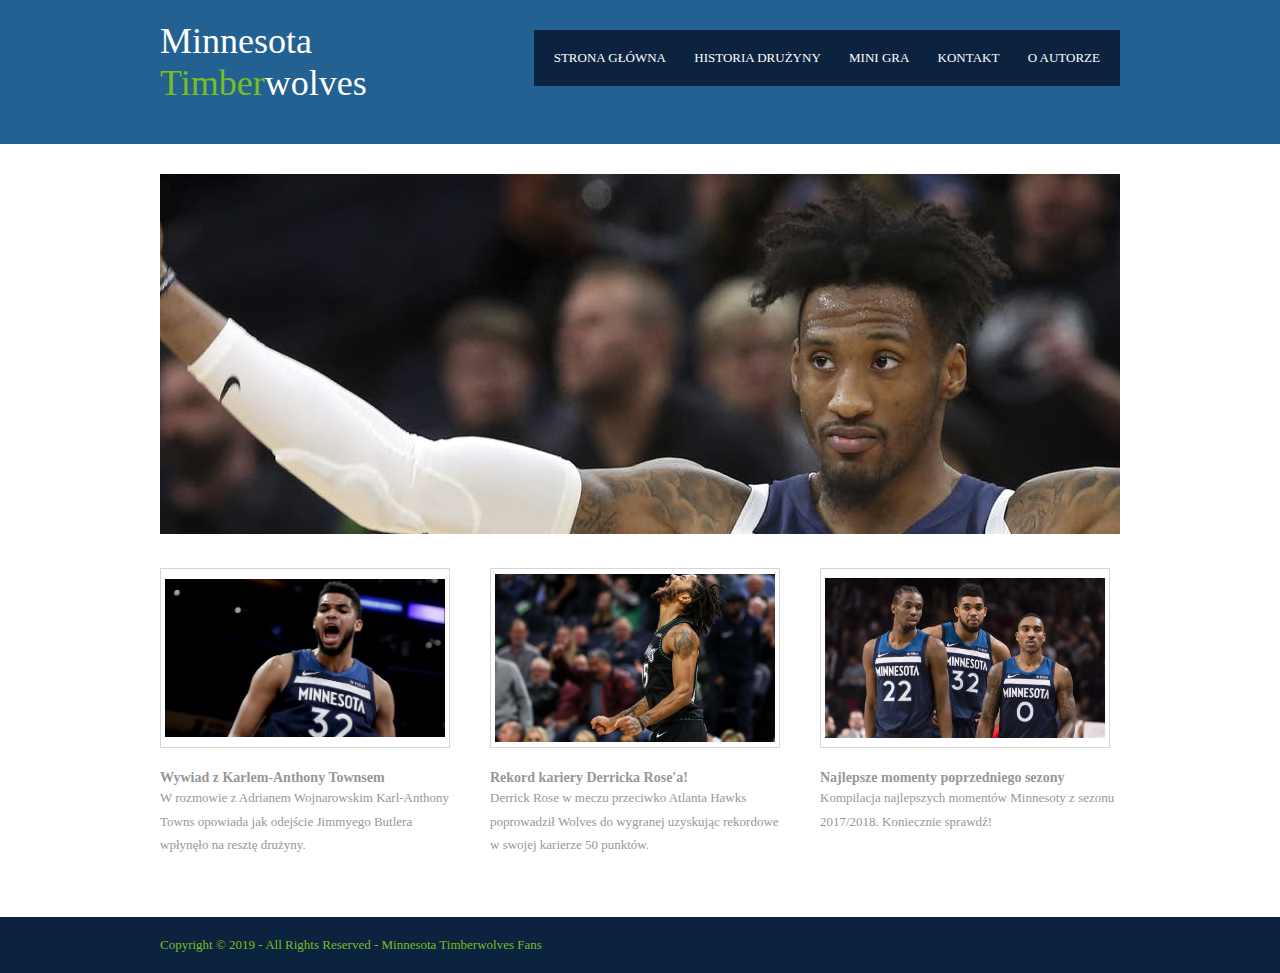
<file: index.html>
<!DOCTYPE html>
<html lang="pl">
    <head>
        <title>Minnesota Timberwolves Fans</title>
        <meta charset="UTF-8">
        <meta name="viewport" content="width=device-width, initial-scale=1">
        <link rel="stylesheet" href="styles.css" type="text/css">
        <script src="https://code.jquery.com/jquery-3.4.1.min.js"></script>
        <script type="text/javascript">    
        var numer = 1;


        
        function hideslide()
        {
            $("#slider").fadeOut(500);
        }

        function changeslide()
        {
        numer++; 
        if(numer>4) numer=1;
        var plik = "<img src=\"images/slajd" + numer + ".jpg\"/>"
        document.getElementById("slider").innerHTML = plik;
        $("#slider").fadeIn(500);          
        setTimeout("changeslide()",5000);
        setTimeout("hideslide()", 4500);
        }
        </script>


    </head>
    <body onload="changeslide()">
        <div class="wrapper row1">
            <header id="header" class="clear">
                <div id="hgroup">
                    <h1><a href="#">Minnesota</a></h1>
                    <h1><span>Timber</span>wolves</h1>
                </div>
                <nav>
                    <ul>
                        <li><a href="index.html">Strona główna</a></li>
                        <li><a href="history.html">Historia drużyny</a></li>
                        <li><a href="gra.html">Mini gra</a></li>
                        <li><a href="contact.html">Kontakt</a></li>
                        <li class="last"><a href="autor.html">O autorze</a></li>
                    </ul>
                </nav>
            </header>
        </div>
        <div class="wrapper row2">
            <div id="container" class="clear">               
                <section id="slider" > </section>
                    <div id="homepage">
                        <section id="services" class="clear">
                            <article class="one_third">
                                <figure><a href="https://www.youtube.com/watch?v=TX2mbE_KTq4" target="_blank"><img src="images/karl-wywiad.jpg" width="290" height="180" alt=""></a>
                                    <figcaption>
                                      <h2>Wywiad z Karlem-Anthony Townsem</h2>
                                      <p>W rozmowie z Adrianem Wojnarowskim Karl-Anthony Towns opowiada jak odejście Jimmyego Butlera wpłynęło na resztę drużyny.</p>
                                    </figcaption>
                                  </figure>
                            </article>
                            <article class="one_third">
                                <figure><a href="https://www.youtube.com/watch?v=6BgJKC1vAV4" target="_blank"><img src="images/drose.jpg" width="290" height="180" alt=""></a>
                                  <figcaption>
                                    <h2>Rekord kariery Derricka Rose'a!</h2>
                                    <p>Derrick Rose w meczu przeciwko Atlanta Hawks poprowadził Wolves do wygranej uzyskując rekordowe w swojej karierze 50 punktów.</p>
                                  </figcaption>
                                </figure>
                            </article>
                            <article class="one_third lastbox">
                                <figure><a href="https://www.youtube.com/watch?v=cXilrpeEqHc" target="_blank" ><img src="images/best.jpg" width="290" height="180" alt=""></a>
                                  <figcaption>
                                    <h2>Najlepsze momenty poprzedniego sezony</h2>
                                    <p>Kompilacja najlepszych momentów Minnesoty z sezonu 2017/2018. Koniecznie sprawdź!</p>
                                  </figcaption>
                                </figure>
                              </article>
                        </section>
                    </div>
                </div>
            </div>

        </div>
        <div class="wrapper row4">
            <footer id="copyright" class="clear">
              <p class="fl_left">Copyright &copy; 2019 - All Rights Reserved - Minnesota Timberwolves Fans</p>              
            </footer>
        </div>
    </body>
</html>
</file>
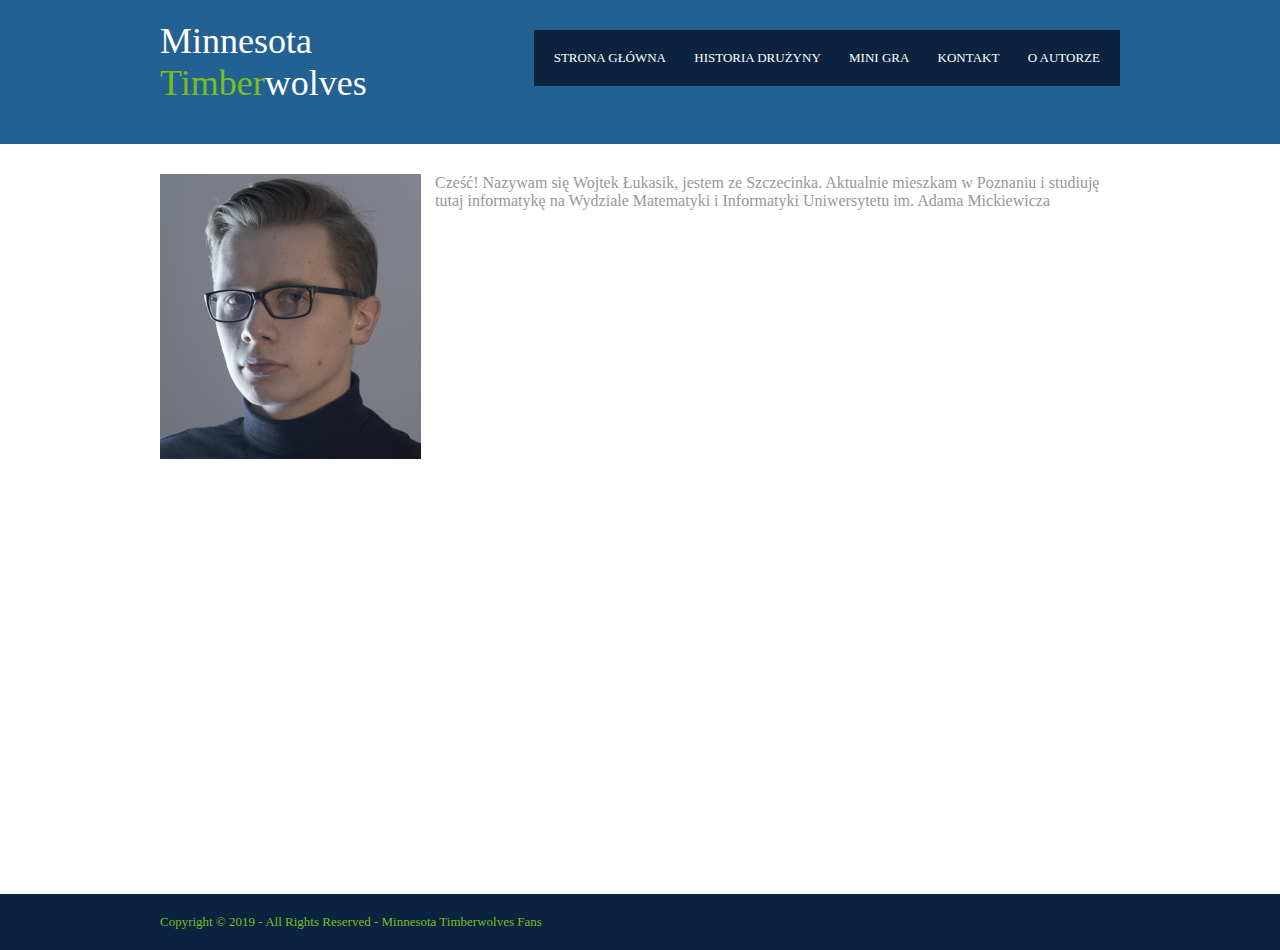
<file: autor.html>
<!DOCTYPE html>
<html lang="pl">
    <head>
        <title>Minnesota Timberwolves Fans</title>
        <meta charset="UTF-8">  
        <meta name="viewport" content="width=device-width, initial-scale=1.0">
        <link rel="stylesheet" href="styles.css" type="text/css">
    </head>
    <body>
        <body>
            <div class="wrapper row1">
                <header id="header" class="clear">
                    <div id="hgroup">
                        <h1><a href="#">Minnesota</a></h1>
                        <h1><span>Timber</span>wolves</h1>
                    </div>
                    <nav>
                        <ul>
                            <li><a href="index.html">Strona główna</a></li>
                            <li><a href="history.html">Historia drużyny</a></li>
                            <li><a href="gra.html">Mini gra</a></li>
                            <li><a href="contact.html">Kontakt</a></li>
                            <li class="last"><a href="#">O autorze</a></li>
                        </ul>
                    </nav>
                </header>
            </div>
            <div class="wrapper row2">
                <div id="container" class="clear">
                    <div id="autortext">
                        <div id="floated">
                                <img src="images/autor.png">
                        </div>  Cześć! Nazywam się Wojtek Łukasik, jestem ze Szczecinka. Aktualnie mieszkam w Poznaniu i studiuję tutaj informatykę na Wydziale Matematyki i Informatyki Uniwersytetu im. Adama Mickiewicza
                        
                            
                    </div>
                </div>
            </div>
    
            </div>
            <div class="wrapper row4">
                <footer id="copyright" class="clear">
                  <p class="fl_left">Copyright &copy; 2019 - All Rights Reserved - Minnesota Timberwolves Fans</p>              
                </footer>
            </div>
        </body>
    </html>
    </body>

</html>
</file>
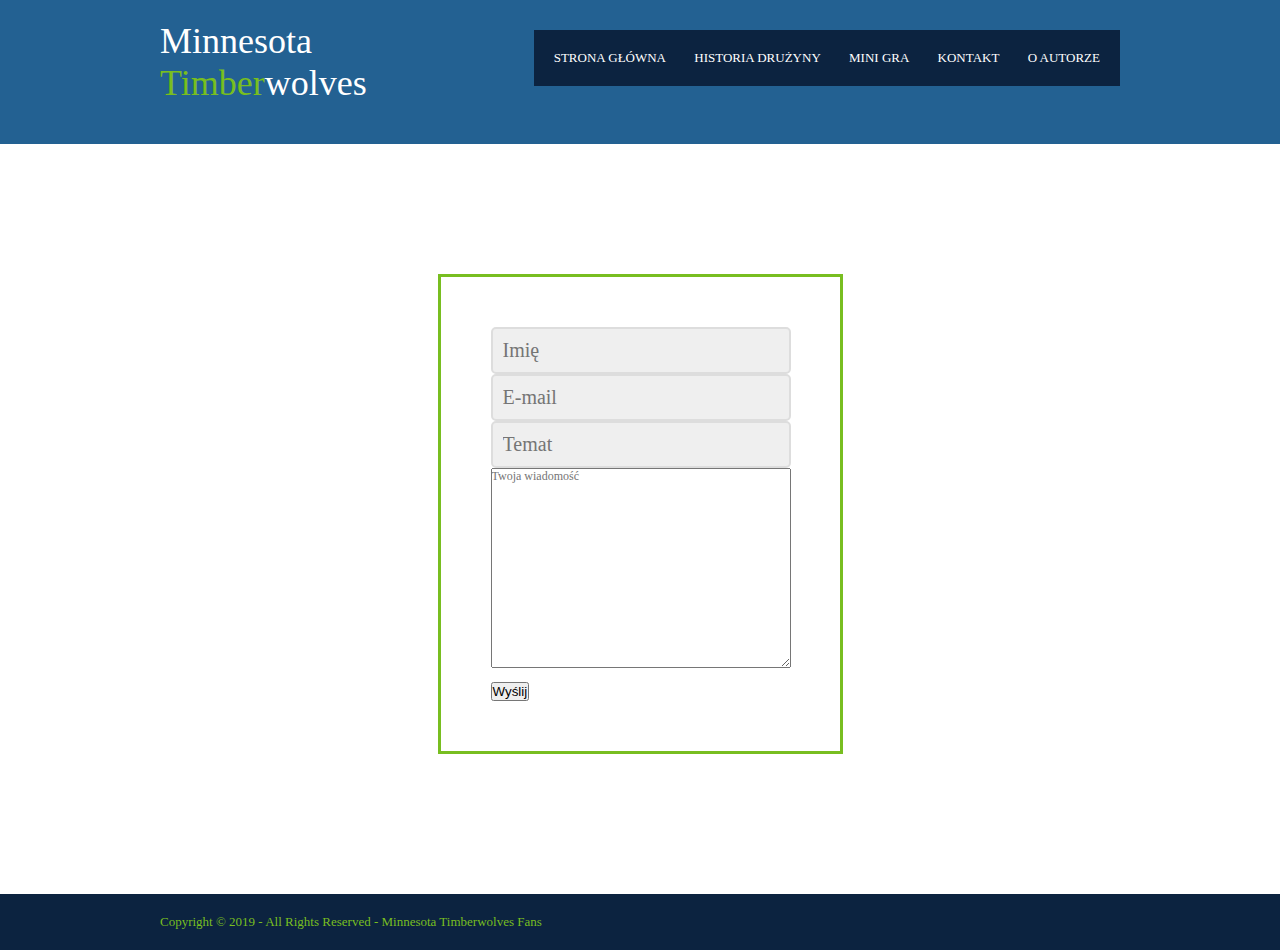
<file: contact.html>
<!DOCTYPE html>
<html lang="pl">
    <head>
        <title>Minnesota Timberwolves Fans</title>
        <meta charset="UTF-8">
        <meta name="viewport" content="width=device-width, initial-scale=1">
        <link rel="stylesheet" href="styles.css" type="text/css">
        <script src="https://code.jquery.com/jquery-3.4.1.min.js"></script>
        <script type="text/javascript">    
        var numer = 1;


        
        function hideslide()
        {
            $("#slider").fadeOut(500);
        }

        function changeslide()
        {
        numer++; 
        if(numer>4) numer=1;
        var plik = "<img src=\"images/slajd" + numer + ".jpg\"/>"
        document.getElementById("slider").innerHTML = plik;
        $("#slider").fadeIn(500);          
        setTimeout("changeslide()",5000);
        setTimeout("hideslide()", 4500);
        }
        </script>


    </head>
    <body onload="changeslide()">
        <div class="wrapper row1">
            <header id="header" class="clear">
                <div id="hgroup">
                    <h1><a href="#">Minnesota</a></h1>
                    <h1><span>Timber</span>wolves</h1>
                </div>
                <nav>
                    <ul>
                        <li><a href="index.html">Strona główna</a></li>
                        <li><a href="history.html">Historia drużyny</a></li>
                        <li><a href="gra.html">Mini gra</a></li>
                        <li><a href="contact.php">Kontakt</a></li>
                        <li class="last"><a href="autor.html">O autorze</a></li>
                    </ul>
                </nav>
            </header>
        </div>
        <div class="wrapper row2">
            <div id="container" class="clear">
                <form id="contactform" class="contact-form" action="contactform.php" method="post">
                    <input type="text" name="name" placeholder="Imię">
                    <input type="text" name="mail" placeholder="E-mail">
                    <input type="text" name="Subject" placeholder="Temat">
                    <textarea name="message" placeholder="Twoja wiadomość"></textarea>
                    <button id="subbutton" type="submit" name="submit">Wyślij</button>
                
                </form>               
            </div>
        </div>

        </div>
        <div class="wrapper row4">
            <footer id="copyright" class="clear">
              <p class="fl_left">Copyright &copy; 2019 - All Rights Reserved - Minnesota Timberwolves Fans</p>              
            </footer>
        </div>
    </body>
</html>
</file>
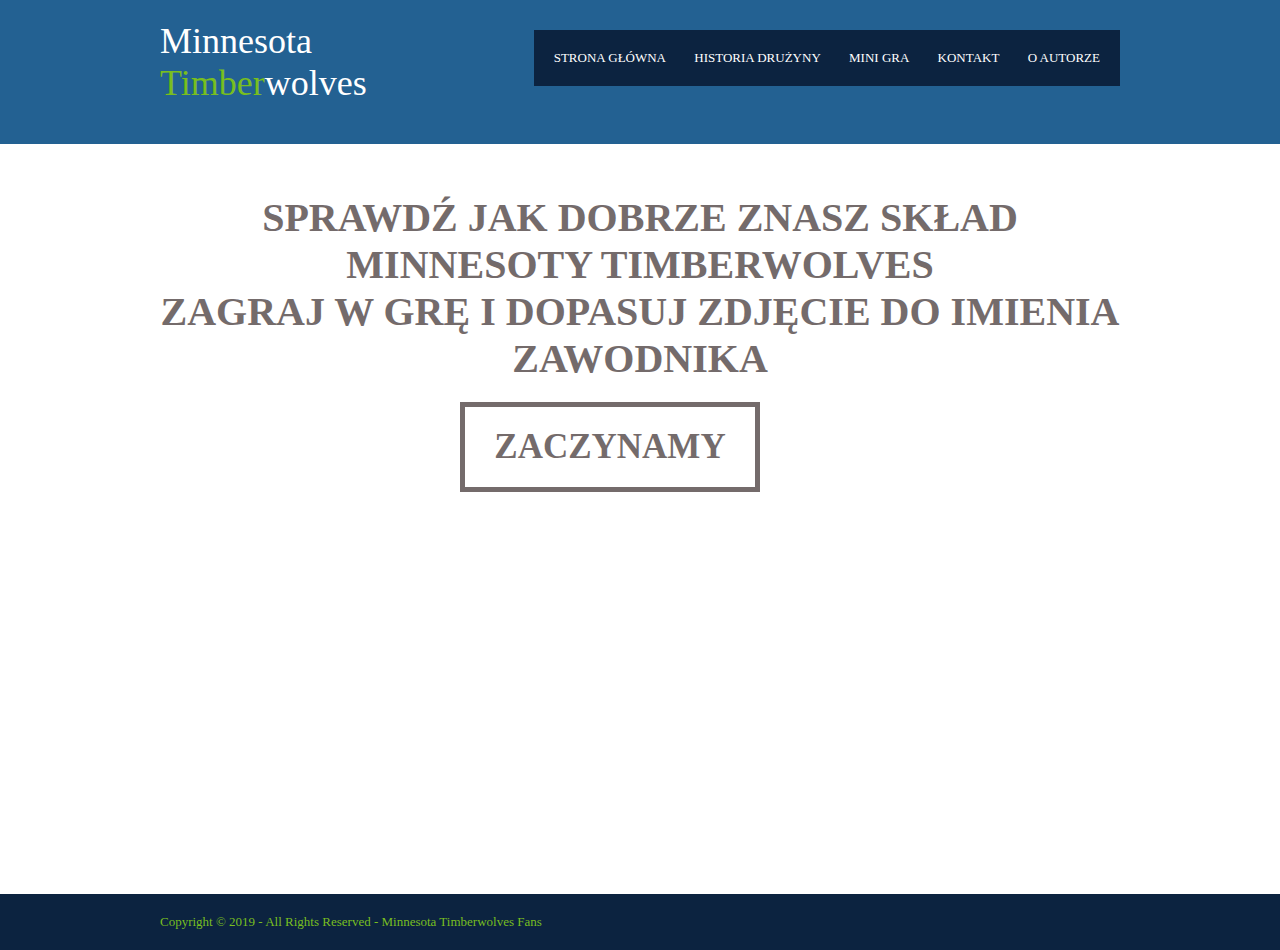
<file: gra.html>
<!DOCTYPE html>
<html lang="pl">
    <head>
        <title>Minnesota Timberwolves Fans</title>
        <meta charset="UTF-8">  
        <meta name="viewport" content="width=device-width, initial-scale=1.0">
        <link rel="stylesheet" href="styles.css" type="text/css">
        <script src="script.js"></script>
    </head>
    <body>
        <body>
            <div class="wrapper row1">
                <header id="header" class="clear">
                    <div id="hgroup">
                        <h1><a href="#">Minnesota</a></h1>
                        <h1><span>Timber</span>wolves</h1>
                    </div>
                    <nav>
                        <ul>
                            <li><a href="index.html">Strona główna</a></li>
                            <li><a href="history.html">Historia drużyny</a></li>
                            <li><a href="#">Mini gra</a></li>
                            <li><a href="contact.html">Kontakt</a></li>
                            <li class="last"><a href="autor.html">O autorze</a></li>
                        </ul>
                    </nav>
                </header>
            </div>
            <div class="wrapper row2">
                <div id="container" class="clear">
                    <div id="gamepanel"> 
                            SPRAWDŹ JAK DOBRZE ZNASZ SKŁAD MINNESOTY TIMBERWOLVES <br> ZAGRAJ W GRĘ I DOPASUJ ZDJĘCIE DO IMIENIA ZAWODNIKA <br>                                            
                    </div>
                    <div id="startbutton" onclick="start()">                       
                        ZACZYNAMY
                    </div>
                </div>   
            </div>
            <div class="wrapper row4">
                <footer id="copyright" class="clear">
                  <p class="fl_left">Copyright &copy; 2019 - All Rights Reserved - Minnesota Timberwolves Fans</p>              
                </footer>
            </div>
        </body>
    </html>
    </body>

</html>
</file>
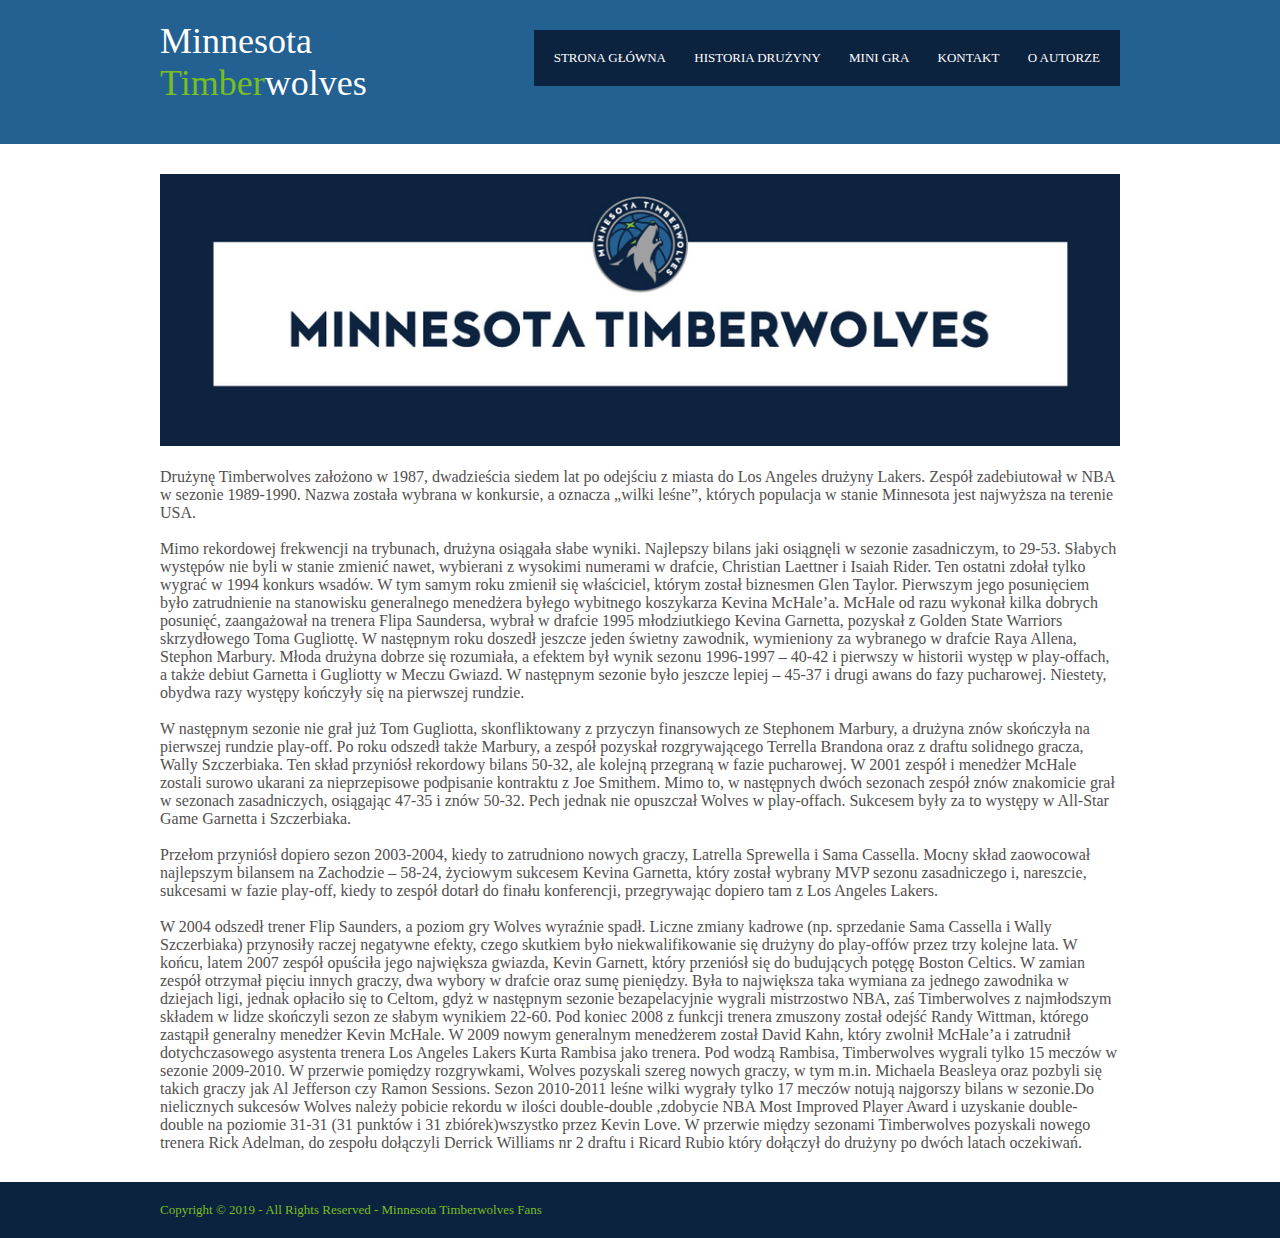
<file: history.html>
<!DOCTYPE html>
<html lang="pl">
    <head>
        <title>Minnesota Timberwolves Fans</title>
        <meta charset="UTF-8">  
        <meta name="viewport" content="width=device-width, initial-scale=1.0">
        <link rel="stylesheet" href="styles.css" type="text/css">
    </head>
    <body>
        <body>
            <div class="wrapper row1">
                <header id="header" class="clear">
                    <div id="hgroup">
                        <h1><a href="#">Minnesota</a></h1>
                        <h1><span>Timber</span>wolves</h1>
                    </div>
                    <nav>
                        <ul>
                            <li><a href="index.html">Strona główna</a></li>
                            <li><a href="#">Historia drużyny</a></li>
                            <li><a href="gra.html">Mini gra</a></li>
                            <li><a href="contact.html">Kontakt</a></li>
                            <li class="last"><a href="autor.html">O autorze</a></li>
                        </ul>
                    </nav>
                </header>
            </div>
            <div class="wrapper row2">
                <div id="container" class="clear">
                    <div id="historytext">
                        <img src="images/banner.png">
                        <br>
                        <br>
                        Drużynę Timberwolves założono w 1987, dwadzieścia siedem lat po odejściu z miasta do Los Angeles drużyny Lakers. Zespół zadebiutował w NBA w sezonie 1989-1990. 
                        Nazwa została wybrana w konkursie, a oznacza „wilki leśne”, których populacja w stanie Minnesota jest najwyższa na terenie USA.
                        <br>
                        <br>
                        Mimo rekordowej frekwencji na trybunach, drużyna osiągała słabe wyniki. Najlepszy bilans jaki osiągnęli w sezonie zasadniczym, to 29-53. Słabych występów nie byli w stanie zmienić nawet, wybierani z wysokimi numerami w drafcie, Christian Laettner i Isaiah Rider. Ten ostatni zdołał tylko wygrać w 1994 konkurs wsadów. W tym samym roku zmienił się właściciel, którym został biznesmen Glen Taylor. Pierwszym jego posunięciem było zatrudnienie na stanowisku generalnego menedżera byłego wybitnego koszykarza Kevina McHale’a. McHale od razu wykonał kilka dobrych posunięć, zaangażował na trenera Flipa Saundersa, wybrał w drafcie 1995 młodziutkiego Kevina Garnetta, pozyskał z Golden State Warriors skrzydłowego Toma Gugliottę. W następnym roku doszedł jeszcze jeden świetny zawodnik, wymieniony za wybranego w drafcie Raya Allena, Stephon Marbury. Młoda drużyna dobrze się rozumiała, a efektem był wynik sezonu 1996-1997 – 40-42 i pierwszy w historii występ w play-offach, a także debiut Garnetta i Gugliotty w Meczu Gwiazd. W następnym sezonie było jeszcze lepiej – 45-37 i drugi awans do fazy pucharowej. Niestety, obydwa razy występy kończyły się na pierwszej rundzie.
                        <br>
                        <br>
                        W następnym sezonie nie grał już Tom Gugliotta, skonfliktowany z przyczyn finansowych ze Stephonem Marbury, a drużyna znów skończyła na pierwszej rundzie play-off. Po roku odszedł także Marbury, a zespół pozyskał rozgrywającego Terrella Brandona oraz z draftu solidnego gracza, Wally Szczerbiaka. Ten skład przyniósł rekordowy bilans 50-32, ale kolejną przegraną w fazie pucharowej. W 2001 zespół i menedżer McHale zostali surowo ukarani za nieprzepisowe podpisanie kontraktu z Joe Smithem. Mimo to, w następnych dwóch sezonach zespół znów znakomicie grał w sezonach zasadniczych, osiągając 47-35 i znów 50-32. Pech jednak nie opuszczał Wolves w play-offach. Sukcesem były za to występy w All-Star Game Garnetta i Szczerbiaka.
                        <br>
                        <br>
                        Przełom przyniósł dopiero sezon 2003-2004, kiedy to zatrudniono nowych graczy, Latrella Sprewella i Sama Cassella. Mocny skład zaowocował najlepszym bilansem na Zachodzie – 58-24, życiowym sukcesem Kevina Garnetta, który został wybrany MVP sezonu zasadniczego i, nareszcie, sukcesami w fazie play-off, kiedy to zespół dotarł do finału konferencji, przegrywając dopiero tam z Los Angeles Lakers.
                        <br>
                        <br>
                        W 2004 odszedł trener Flip Saunders, a poziom gry Wolves wyraźnie spadł. Liczne zmiany kadrowe (np. sprzedanie Sama Cassella i Wally Szczerbiaka) przynosiły raczej negatywne efekty, czego skutkiem było niekwalifikowanie się drużyny do play-offów przez trzy kolejne lata. W końcu, latem 2007 zespół opuściła jego największa gwiazda, Kevin Garnett, który przeniósł się do budujących potęgę Boston Celtics. W zamian zespół otrzymał pięciu innych graczy, dwa wybory w drafcie oraz sumę pieniędzy. Była to największa taka wymiana za jednego zawodnika w dziejach ligi, jednak opłaciło się to Celtom, gdyż w następnym sezonie bezapelacyjnie wygrali mistrzostwo NBA, zaś Timberwolves z najmłodszym składem w lidze skończyli sezon ze słabym wynikiem 22-60. Pod koniec 2008 z funkcji trenera zmuszony został odejść Randy Wittman, którego zastąpił generalny menedżer Kevin McHale. W 2009 nowym generalnym menedżerem został David Kahn, który zwolnił McHale’a i zatrudnił dotychczasowego asystenta trenera Los Angeles Lakers Kurta Rambisa jako trenera. Pod wodzą Rambisa, Timberwolves wygrali tylko 15 meczów w sezonie 2009-2010. W przerwie pomiędzy rozgrywkami, Wolves pozyskali szereg nowych graczy, w tym m.in. Michaela Beasleya oraz pozbyli się takich graczy jak Al Jefferson czy Ramon Sessions. Sezon 2010-2011 leśne wilki wygrały tylko 17 meczów notują najgorszy bilans w sezonie.Do nielicznych sukcesów Wolves należy pobicie rekordu w ilości double-double ,zdobycie NBA Most Improved Player Award i uzyskanie double-double na poziomie 31-31 (31 punktów i 31 zbiórek)wszystko przez Kevin Love. W przerwie między sezonami Timberwolves pozyskali nowego trenera Rick Adelman, do zespołu dołączyli Derrick Williams nr 2 draftu i Ricard Rubio który dołączył do drużyny po dwóch latach oczekiwań.
                            
                    </div>
                </div>
            </div>
    
            </div>
            <div class="wrapper row4">
                <footer id="copyright" class="clear">
                  <p class="fl_left">Copyright &copy; 2019 - All Rights Reserved - Minnesota Timberwolves Fans</p>              
                </footer>
            </div>
        </body>
    </html>
    </body>

</html>
</file>
<file: styles.css>
/* 
html
{
    overflow-y:scroll;
}  */

* {
    box-sizing: border-box;
    margin: 0;
    padding: 0;
}

body
{
    margin:0; 
    padding:0; 
    font-size:13px; 
    font-family:Georgia, "Times New Roman", Times, serif; 
    color:#919191; 
    background-color:#232323;
    /* max-width: 100%; */
    display: flex;
    flex-direction: column;
    min-height: 100vh;
    justify-content: space-between;
}

.clear:after
{
    content:"."; 
    display:block; 
    height:0; 
    clear:both; 
    visibility:hidden; 
    line-height:0;
}

.clear
{
    display:block; 
    clear:both;
}

html[xmlns] 

.clear
{
    display:block;
}

* html .clear
{
    height:1%;
}

a
{
    outline:none; 
    text-decoration:none;
}

code
{
    font-weight:normal; 
    font-style:normal; 
    font-family:Georgia, "Times New Roman", Times, serif;
}

.fl_left
{
    float:left;
}

.fl_right
{
    float:right;
}

address, article, aside, figcaption, figure, footer, header, nav, section
{
    display:block; margin:0; padding:0;
}

div.wrapper
{
    display:block; width:100%; margin:0; padding:0; text-align:left;
}

.row1, .row1 a
{
    color:white; background-color:#236192;
}

.row2
{
    color:#979797; background-color:#FFFFFF;
    flex-grow: 1;
}

.row2 a
{
    color:#78be20; 
    background-color:#FFFFFF;
}

.row4
{
    background-color: #0c2340;
    color: #78be20;
}

#header, #container, #footer, #copyright
{
    display:block; 
    max-width:960px;
    margin:0 auto;
}

nav ul
{
    margin:0; 
    padding:0; 
    list-style:none;
}

h1, h2
{
    margin:0; 
    padding:0; 
    font-size:32px; 
    font-weight:normal; 
    line-height:normal;
}


form, fieldset, legend
{
    margin:0; 
    padding:0; 
    border:none;
}

legend
{
    display:none;
}

input, textarea, select
{
    font-size:12px; 
    font-family:Georgia,"Times New Roman",Times,serif;
}

.one_third
{
    display:block; 
    float:left; 
    margin:0 30px 0 0;
}

.one_third
{
    width:300px;
}

.lastbox
{
    margin-right:0;
}

#header
{
    padding:20px 0;
}

#header #hgroup
{
    float:left; 
    margin:0 0 20px 0;
}

#header #hgroup h1, #header #hgroup h2
{
    font-weight:normal; 
    font-style:normal; 
    text-transform:none;
}

#header #hgroup h1
{
    font-size:36px;
}

#header nav
{
    display:block; 
    float:right; 
    margin:10px 0 0 0; 
    padding:20px 0; 
    color:#C0BAB6; 
    background-color:#0c2340;
}

#header nav ul
{
    padding:0 20px;
}

#header nav li
{
    display:inline; 
    margin-right:25px; 
    text-transform:uppercase;
}

#header nav li.last
{
    margin-right:0;
}

#header nav li a
{
    color:white; 
    background-color:
    #0c2340;
}

#header nav li a:hover
{
    color:#78be20; 
    background-color:
    #0c2340;
}

#container
{
    padding:30px 0; 
    min-height: 750px;
}

#container section
{
    display:block; 
    width:100%; 
    margin:0 0 30px 0; 
    padding:0;
}

#container .last
{
    margin:0;
}

#container .more
{
    text-align:right;
}

#container #homepage
{
    display:block; 
    width:100%; 
    line-height:1.8em;
}

#container #homepage #services article figure img
{
    margin:0 0 15px 0; 
    padding:4px; 
    border:1px solid #D6D6D6;
}

#container #homepage #services article figure h2
{
    font-size:14px; 
    font-weight:bold;
}

#container #homepage #intro article figure img
{
    float:right; 
    margin:0 0 10px 0; 
    padding:4px; 
    border:1px solid #D6D6D6;
}

#copyright
{
    padding:20px 0;
}

#copyright p
{
    margin:0; padding: 0;
}

span
{
    color:#78be20;
}

#historytext
{
    font-size: 16px;
    color: rgb(83, 80, 80)
}

#floated
{
    width: 275px;
    float: left;

}

#autortext
{
    font-size: 16px;
}

#container #gamepanel
{
    margin-top: 20px;
    text-align: center;
    align-content: center;
    color: rgb(116, 107, 107);
    font-weight: 800;
    font-size: 40px;
}

#startbutton
{
    width: 300px;
    padding: 20px 0;
    text-align: center;
    font-size: 35px;
    font-weight: 800;
    color: rgb(116, 107, 107);
    border: 5px solid rgb(116, 107, 107); 
    margin-top: 20px;
    margin-left: 300px;

}

#startbutton:hover
{
    color:#78be20;
    border-color: #78be20;
    cursor: pointer;
}

#choicebutton1
{
    width: 300px;
    padding: 20px 0;
    text-align: center;
    font-size: 30px;
    font-weight: 800;
    color: rgb(116, 107, 107);
    border: 5px solid rgb(116, 107, 107); 
    display: block;
    position: fixed;
    margin-left: 170px;

}

#choicebutton2
{
    width: 300px;
    padding: 20px 0;
    text-align: center;
    font-size: 30px;
    font-weight: 800;
    color: rgb(116, 107, 107);
    border: 5px solid rgb(116, 107, 107); 
    display: block;
    position: fixed;
    margin-left: 490px;
    clear: both;
}

#choicebutton3
{
    width: 300px;
    padding: 20px 0;
    text-align: center;
    font-size: 30px;
    font-weight: 800;
    color: rgb(116, 107, 107);
    border: 5px solid rgb(116, 107, 107); 
    display: block;
    position: fixed;
    margin-top:100px;
    margin-left:170px;
}

#choicebutton4
{
    width: 300px;
    padding: 20px 0;
    text-align: center;
    font-size: 30px;
    font-weight: 800;
    color: rgb(116, 107, 107);
    border: 5px solid rgb(116, 107, 107); 
    display: block;
    position: fixed;
    margin-top:100px;
    margin-left:490px;
}

#choicebutton1:hover
{
    color:#78be20;
    border-color: #78be20;
    cursor: pointer;
}

#choicebutton2:hover
{
    color:#78be20;
    border-color: #78be20;
    cursor: pointer;
}

#choicebutton3:hover
{
    color:#78be20;
    border-color: #78be20;
    cursor: pointer;
}

#choicebutton4:hover
{
    color:#78be20;
    border-color: #78be20;
    cursor: pointer;
}

#contactform
{
    width: 405px;
    padding: 50px;
    margin-left: auto;
    margin-right: auto;
    margin-top: 100px;
    border: solid #78be20;
}

img {
    max-width: 100%;
    object-fit: contain;
}

input
{
    width: 300px;
    background-color: #efefef;
    color: #666;
    border: 2px solid #ddd;
    border-radius: 5px;
    font-size: 20px;
    padding:10px;
    box-sizing: border-box;
}
textarea
{
    box-sizing: border-box;
    min-height: 200px;
    min-width: 300px;
}

#subbutton
{
    margin-left: auto;
    margin-right: auto;
    margin-top: 10px;
}
</file>
